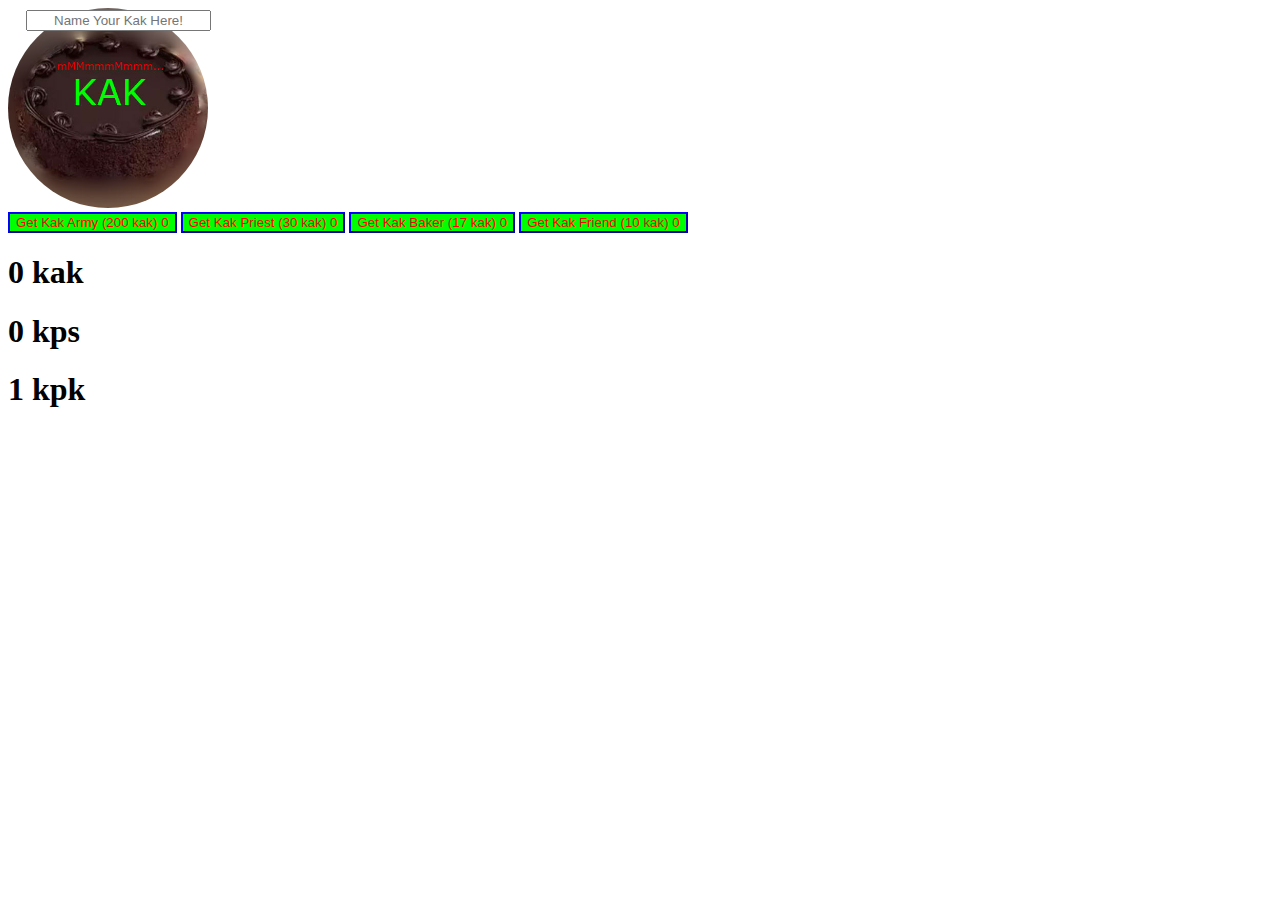
<file: index.html>
<!DOCTYPE html>
<html>
	<head>
		<title>Kak Clicker</title>
		<link rel="shortcut icon" href="kakICON.ico" />
		<link rel="stylesheet" href="kakclicker.css" />
	</head>
	<body>
		<img src="KAK.jpg" onclick=klick(kpk) width=200px height=200px title="Klick the kak to get more kak" id=kakImage />
		<div id=kakNamer>
		<input id=kakName placeholder="Name Your Kak Here!" style="text-align: center;" value="" />
		</div>
		<div id=helperDiv>
		<button border="0" onmouseover=style="background-color:red;color:lime;" onmouseout=style="background-color:lime;color:red;" class=kakHelpers id=kakArmy onclick=getKakArmy() title="A army of kak warriors to fight the kupkaks and get their kak. Gets 50 kak per second">Get Kak Army (200 kak) 0</button>
		<button border="0" onmouseover=style="background-color:red;color:lime;" onmouseout=style="background-color:lime;color:red;" class=kakHelpers id=kakPriest onclick=getKakPriest() title="A priest to pray to the kak gods for more kak. Gets 2 kak per second">Get Kak Priest (30 kak) 0</button>
		<button border="0" onmouseover=style="background-color:red;color:lime;" onmouseout=style="background-color:lime;color:red;" class=kakHelpers id=kakBaker onclick=gatKakBaker() title="A baker who owes you alot of favors. Gets .5 kak per second">Get Kak Baker (17 kak) 0</button>
		<button border="0" onmouseover=style="background-color:red;color:lime;" onmouseout=style="background-color:lime;color:red;" class=kakHelpers id=kakFriend onclick=getKakFriend() title="A friend of kak country that gets you 0.1 kak per second">Get Kak Friend (10 kak) 0</button>
		</div>
		<h1 id=kakNum class=kakInfo title="How much kak you have">0 kak</h1>
		<h1 id=kps class=kakInfo title="How much kak you get every second">0 kps</h1>
		<h1 id=kpk class=kakInfo title="How much kak you get when you klick the kak once"> 1 kpk</h1>
	<script src="kakclicker.js"></script>
	<br>
	<br>
	<footer>
		<a border="0" id=changelogLink class=footerBoys href=https://github.com/cobthe01/Kak-Clicker target="_blank"> Kak Clicker On Github</a>
		<br>
		<a border="0" id=betaLink class=footerBoys href="beta.html" target="_blank"> Beta Version </a>
		<br>
		<a border="0" id=sourceLink class=footerBoys href="sources.html" target="_blank"> Sources </a>
		<p border="0" id=madeByMe class=footerBoys> Made By CobThe01 </p>
	</footer>
	</body>
</html>
</file>
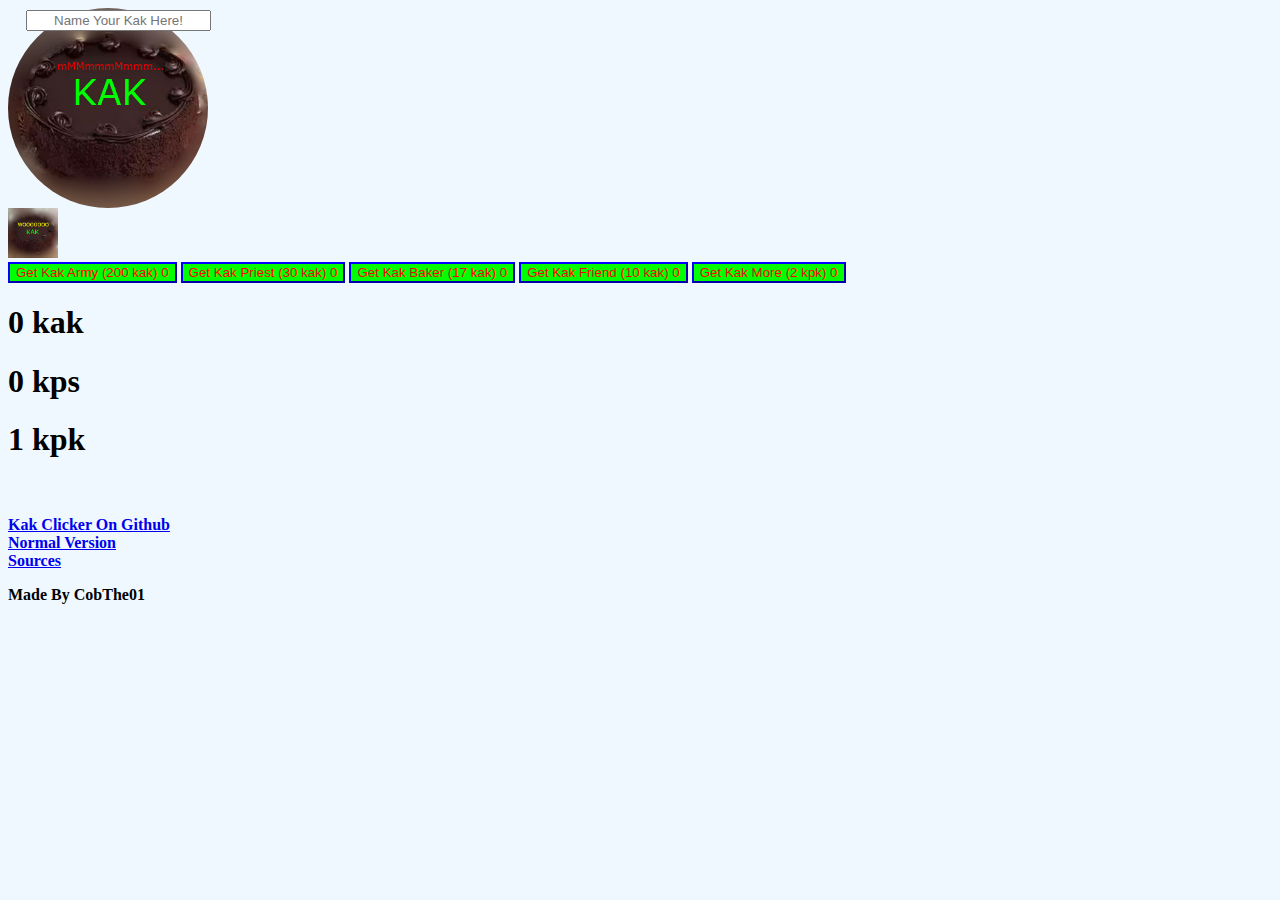
<file: beta.html>
<!DOCTYPE html>
<html>
	<head>
		<title>Kak Clicker-Beta</title>
		<link rel="shortcut icon" href="kakICON.ico" />
		<link rel="stylesheet" href="beta.css" />
		<script src="beta.js"></script>
	</head>
	<body>
		<img src="KAK.jpg" onclick=klick(kpk) width=200px height=200px title="Klick the kak to get more kak" id=kakImage />
		<img src="goldenKak.jpg" onclick=goldenKakKlick() width=50px height=50px title="KAK! KLICK KLICK KLICK KLICK KLICK" id=goldenKakImage/>
		<div id=kakNamer>
		<input id=kakName placeholder="Name Your Kak Here!" style="text-align: center;" value="" />
		</div>
		<div id=kakHelpers>
		<button border="0" onmouseover="style:background-color:red;color:lime;" onmouseout="style:background-color:lime;color:red;" class=kakHelpers id=kakArmy onclick=getKakArmy() title="A army of kak warriors to fight the kupkaks and get their kak. Gets 50 kak per second">Get Kak Army (200 kak) 0</button>
		<button border="0" onmouseover="style:background-color:red;color:lime;" onmouseout="style:background-color:lime;color:red;" class=kakHelpers id=kakPriest onclick=getKakPriest() title="A priest to pray to the kak gods for more kak. Gets 2 kak per second">Get Kak Priest (30 kak) 0</button>
		<button border="0" onmouseover="style:background-color:red;color:lime;" onmouseout="style:background-color:lime;color:red;" class=kakHelpers id=kakBaker onclick=gatKakBaker() title="A baker who owes you alot of favors. Gets .5 kak per second">Get Kak Baker (17 kak) 0</button>
		<button border="0" onmouseover="style:background-color:red;color:lime;" onmouseout="style:background-color:lime;color:red;" class=kakHelpers id=kakFriend onclick=getKakFriend() title="A friend of kak country that gets you 0.1 kak per second">Get Kak Friend (10 kak) 0</button>
		<button border="0" onmouseover="style:background-color:red;color:lime;" onmouseout="style:background-color:lime;color:red;" class=kakHelpers id=kakmore onclick=getKakMore() title="bake better cake!">Get Kak More (2 kpk) 0</button>
		</div>
		<h1 id=kakNum class=kakInfo title="How much kak you have">0 kak</h1>
		<h1 id=kps class=kakInfo title="How much kak you get every second">0 kps</h1>
		<h1 id=kpk class=kakInfo title="How much kak you get when you klick the kak once"> 1 kpk</h1>
	<br>
	<br>
	<footer>
		<a border="0" id=changelogLink class=footerBoys href=https://github.com/cobthe01/Kak-Clicker target="_blank"> Kak Clicker On Github</a>
		<br>
		<a border="0" id=betaLink class=footerBoys href="index.html" target="_blank"> Normal Version </a>
		<br>
		<a border="0" id=sourceLink class=footerBoys href="sources.html" target="_blank"> Sources </a>
		<p border="0" id=madeByMe class=footerBoys> Made By CobThe01 </p>
	</footer>
	</body>
</html>
</file>
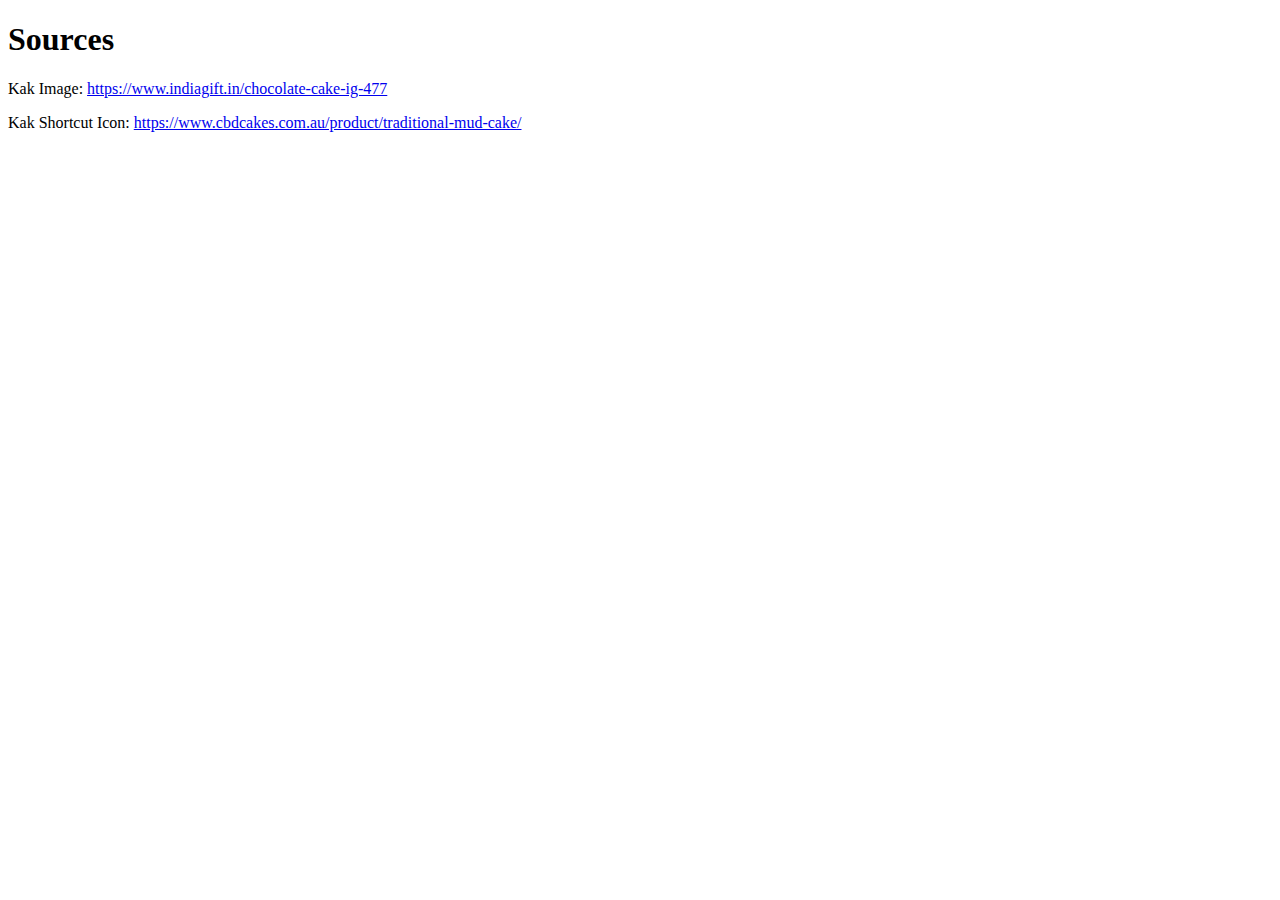
<file: sources.html>
<!DOCTYPE html>
<html>
	<h1> Sources </h1>
	<p> Kak Image: <a href="https://www.indiagift.in/chocolate-cake-ig-477" target="_blank"> https://www.indiagift.in/chocolate-cake-ig-477 </a></p>
	<p> Kak Shortcut Icon: <a href="https://www.cbdcakes.com.au/product/traditional-mud-cake/" target="_blank"> https://www.cbdcakes.com.au/product/traditional-mud-cake/ </a></p>
</html>
</file>
<file: kakclicker.css>
body{
	font-family: "Comic Sans MS";
	font-size: 1em;
}
.kakInfo{
	font-weight: bold;
}
 .kakHelpers{
	color: #FF0000;
	background-color: #00FF00;
	border-color: #0000FF
}
#kakName{
	position: absolute;
	top: 10px;
	left: 26px;
}
#kakImage{
	border-radius: 50%;
}
.footerBoys{
	position: absolute;
	top: 710px;
	font-size: 1em;
	font-weight: bold;
	font-family: "Comic Sans MS";
	margin-right:-700px;
	margin-left:-700px;
}
#madeByMe{
	left: 250px; 
}
</file>
<file: beta.css>
body{
	font-family: "Comic Sans MS";
	font-size: 1em;
	background-color: aliceblue;
}
.kakInfo{
	font-weight: bold;
}
 .kakHelpers{
	color: #FF0000;
	background-color: #00FF00;
	border-color: #0000FF
}
#kakNamer{
	position: absolute;
	top: 10px;
	left: 26px;
	display: flex;
	display: -webkit-flex;
}
#kakImage{
	border-radius: 50%;
	-webkit-animation: spinnySpinSpin 4s infinite;
	animation: spinnySpinSpin 4s infinite;
	display: flex;
	display: -webkit-flex;
}
/*#goldenKakImage{
  position: absolute;
  display: none;
}
*/.footerBoys{
	font-size: 1em;
	font-weight: bold;
	font-family: "Comic Sans MS";
}
#madeByMe{
	left: 250px;
}

@-webkit-keyframes spinnySpinSpin {
	100% {-webkit-transform: rotate(360deg);}
}

@keyframes spinnySpinSpin {
	100% {transform: rotate(360deg);}
}

div#kakNamer {order: 1;}
div#kakNamer {-webkit-order: 1;}
</file>
